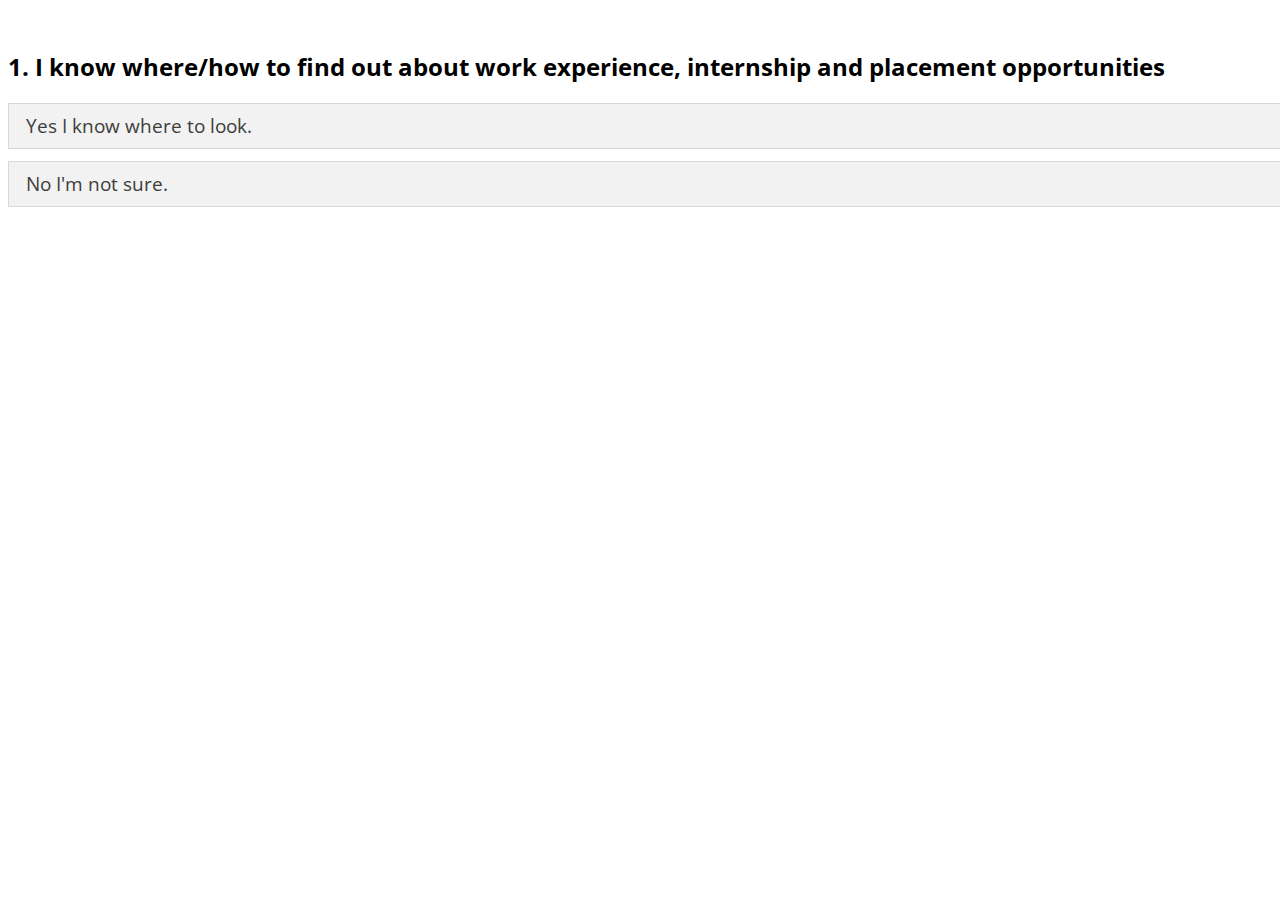
<file: new.html>
<!DOCTYPE html>
<html>
	<head>
		<title>Dynamic Quiz Project</title>
		<link type='text/css' rel='stylesheet' href='quiz.css'/>
		<link rel="stylesheet" type="text/css" href="https://fonts.googleapis.com/css?family=Open Sans"/>
		<script src="https://ajax.googleapis.com/ajax/libs/jquery/1.11.1/jquery.min.js"></script>
	</head>



<body>


<h2>1. I know where/how to find out about work experience, internship and placement opportunities</h2>
<ul class="simpleList">
  <li class="simpleListAnswer correct">
    <span class="fa fa-square-o"></span>
    <span class="simpleListText">Yes I know where to look.</span>
  </li>

  <li class="simpleListAnswer">
    <span class="fa fa-square-o"></span>
    <span class="simpleListText">No I'm not sure.</span>
  </li>
</ul>
<!--end simpleList-->

<div class="answerReveal">

  <div class="quizzAnswerC">
    <div class="answerHeader">
      <h3 class="correctMessage"><i class="fa fa-check-circle "></i>Correct Answer!</h3>
    </div>
    <!--end answer header-->
   <!-- <div class="answerText">
      <p id="bravo">Well done!</p>
    </div>   -->
    <!--end asnwerText-->
  </div>
  <!--end quizzAnswerC-->

  <div class="quizzAnswerF">
    <div class="answerHeader">
      <!--<h3 class="wrongMessage"><i class="fa fa-times-circle"></i>Oops!</h3>-->
    </div>
    <!--end answer header-->
  <!--  <div class="answerText">
      <p id="sorry">You can find more information on this in Room 014</p>
    </div>    -->
    <!--end asnwerText-->
  </div>
  <!--end quizzAnswerF-->
</div>
<!--end answerReveal-->

<script type='text/javascript' src='mcqJS.js'></script>
</body>


</html>
</file>
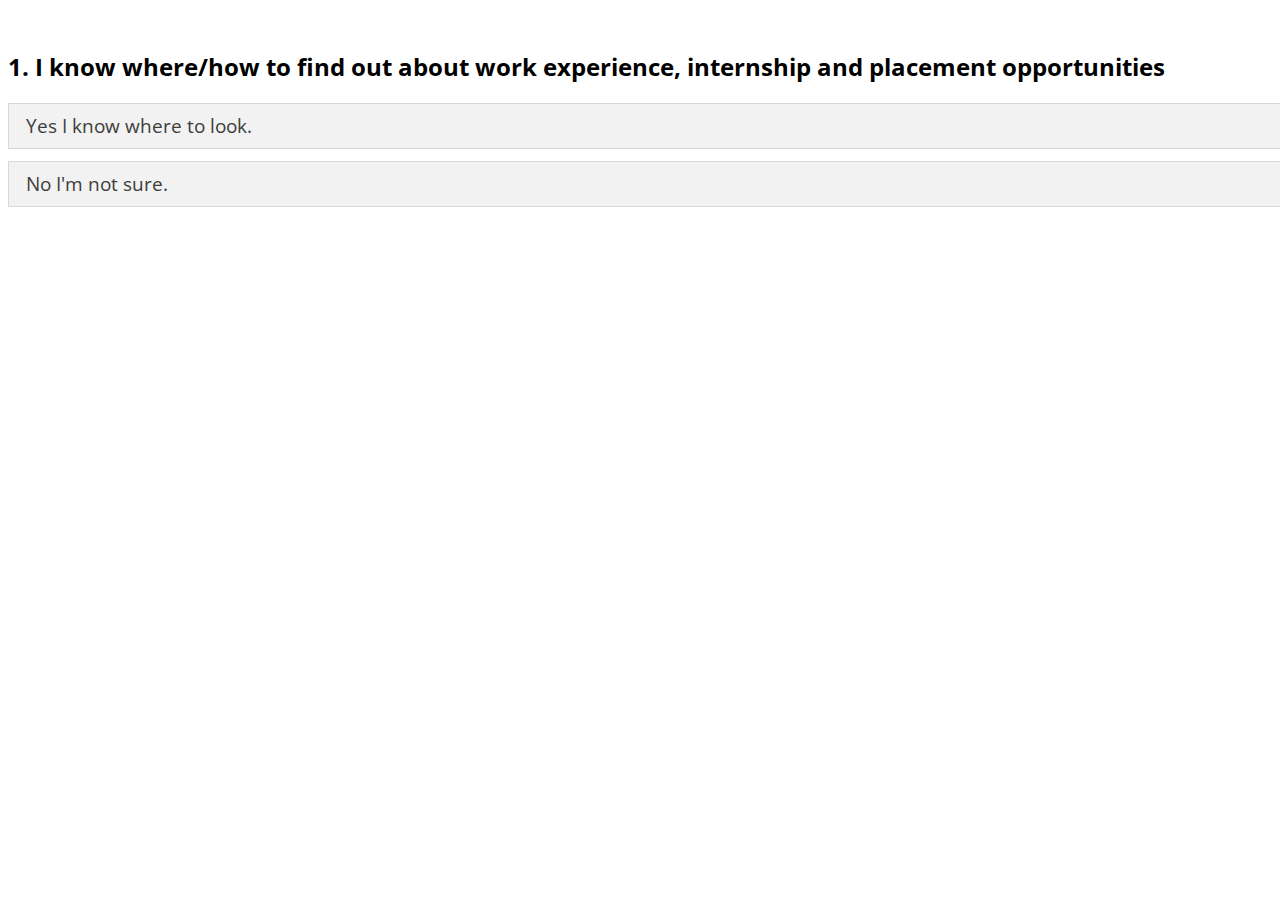
<file: quizPage.html>
<!DOCTYPE html>
<html>
	<head>
		<title>Dynamic Quiz Project</title>
		<link type='text/css' rel='stylesheet' href='quiz.css'/>
		<link rel="stylesheet" type="text/css" href="https://fonts.googleapis.com/css?family=Open Sans"/>
		<script src="https://ajax.googleapis.com/ajax/libs/jquery/1.11.1/jquery.min.js"></script>
	</head>



<body>


<h2>1. I know where/how to find out about work experience, internship and placement opportunities</h2>
<ul class="simpleList">
  <li class="simpleListAnswer correct">
    <span class="fa fa-square-o"></span>
    <span class="simpleListText">Yes I know where to look.</span>
  </li>

  <li class="simpleListAnswer">
    <span class="fa fa-square-o"></span>
    <span class="simpleListText">No I'm not sure.</span>
  </li>
</ul>
<!--end simpleList-->

<div class="answerReveal">

  <div class="quizzAnswerC">
    <div class="answerHeader">
      <h3 class="correctMessage"><i class="fa fa-check-circle "></i>Correct Answer!</h3>
    </div>
    <!--end answer header-->
   <!-- <div class="answerText">
      <p id="bravo">Well done!</p>
    </div>   -->
    <!--end asnwerText-->
  </div>
  <!--end quizzAnswerC-->

  <div class="quizzAnswerF">
    <div class="answerHeader">
      <!--<h3 class="wrongMessage"><i class="fa fa-times-circle"></i>Oops!</h3>-->
    </div>
    <!--end answer header-->
  <!--  <div class="answerText">
      <p id="sorry">You can find more information on this in Room 014</p>
    </div>    -->
    <!--end asnwerText-->
  </div>
  <!--end quizzAnswerF-->
</div>
<!--end answerReveal-->

<script type='text/javascript' src='mcqJS.js'></script>
</body>


</html>
</file>
<file: quiz.css>
body {
  background: #fff;
  font-family: 'Open Sans', sans-serif;
  font-size: 1em;
}
.container {
  width: 100%;
}
.inner {
  width: 60%;
  margin: 0 auto;
}
ul {
  list-style-type: none;
  margin-left: -40px;
}
h2 {
  margin-top: 50px;
}
/*********************** LIST ***********************/

.simpleListAnswer:hover {
  /*background:#fff195;*/
  cursor: pointer;
}
.simpleListAnswer,
.quizzAnswer {
  width: 100%;
  background: #f2f2f2;
  padding: 9px;
  margin-top: 12px;
  border: 1px solid #d8d8d8;
}
.simpleListText {
  margin-left: 8px;
  font-size: 19px;
  color: #3d3d3d;
}
/***************************ANSWER REVEAL******************/

.quizzAnswerC,
.quizzAnswerF,
.finalResult {
  background: #fefefe;
  border: 1px solid #ddd;
  width: 100%;
}
.answerReveal {
  display: none;
  width: 100%;
}
.answerHeader div {
  color: #84f272;
  margin-top: 10px;
}
#bravo,
#sorry {
  width: 100%;
  margin-left: 10px;
  margin-top: 15px;
  margin-right: 10px;
  font-size: 15px;
}
.answerHeader {
  margin-left: 20px;
  width: 100%;
}
h3.correctMessage {
  color: #88f078;
  font-size: 30px;
}
h3.wrongMessage {
  color: #ff1f1f;
  font-size: 30px;
}
.fa.fa-check-circle,
.fa.fa-times-circle {
  padding-right: 10px;
}
.correctAnswer {
  background: #88f078;
}
.wrongAnswer {
  background: #ff1f1f;
}
.fade {
  opacity: .6;
  cursor: default;
}
</file>
